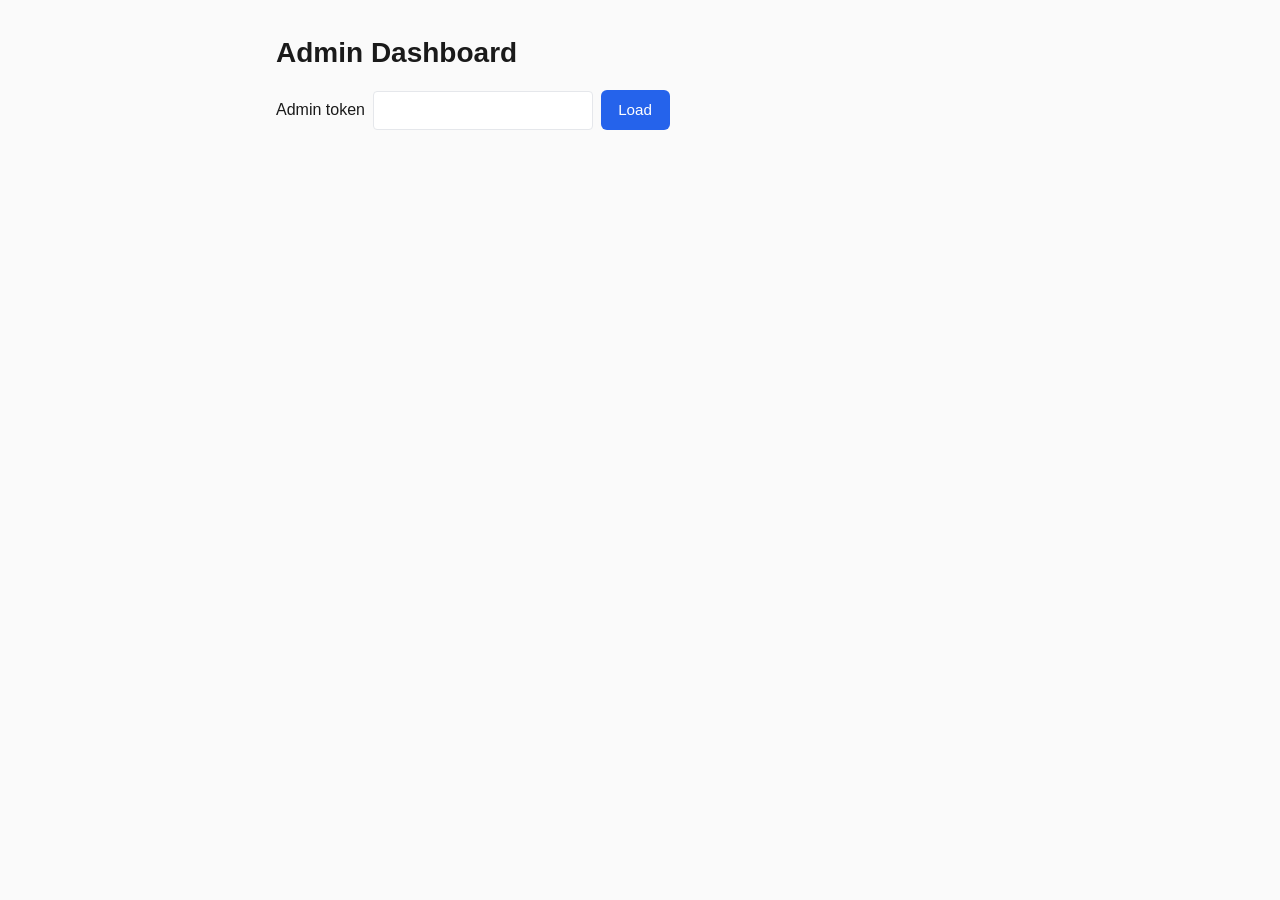
<file: docs/admin.html>
<!doctype html>
<html lang="en">
<head>
<meta charset="utf-8">
<meta name="viewport" content="width=device-width, initial-scale=1">
<title>Admin — Network Survey</title>
<link rel="stylesheet" href="style.css">
</head>
<body>
<main>
  <h1>Admin Dashboard</h1>
  <div class="admin-login">
    <label for="adminToken">Admin token</label>
    <input id="adminToken" type="password" autocomplete="off">
    <button id="loadBtn">Load</button>
    <button id="publishBtn" class="secondary" hidden>Force-publish now</button>
  </div>
  <div id="status"></div>
</main>
<script src="config.js"></script>
<script src="admin.js"></script>
</body>
</html>
</file>
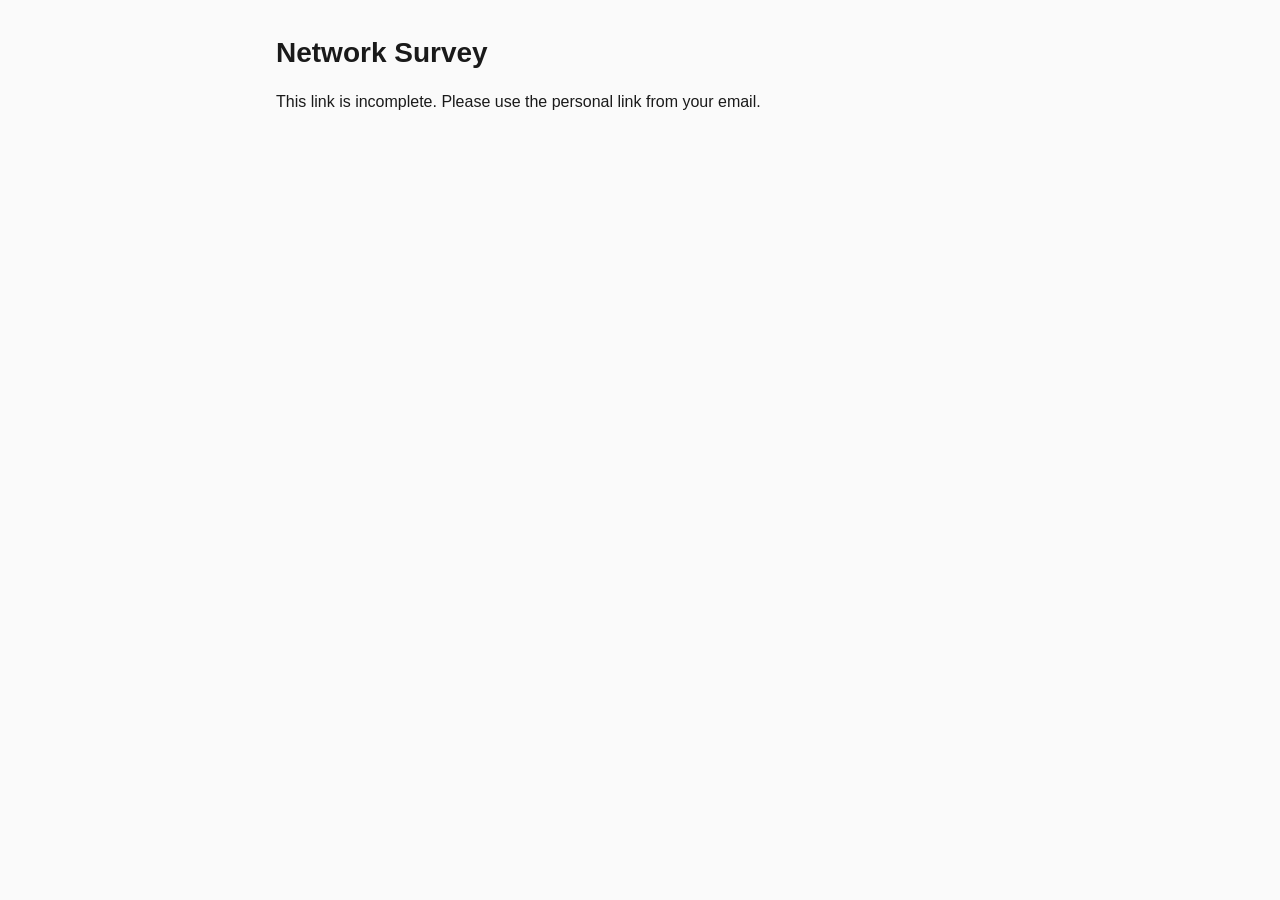
<file: docs/form.html>
<!doctype html>
<html lang="en">
<head>
<meta charset="utf-8">
<meta name="viewport" content="width=device-width, initial-scale=1">
<title>Network Survey</title>
<link rel="stylesheet" href="style.css">
</head>
<body>
<main id="app">
  <p id="loading">Loading…</p>
</main>
<script src="config.js"></script>
<script src="form.js"></script>
</body>
</html>
</file>
<file: docs/style.css>
:root {
  --bg: #fafafa;
  --surface: #ffffff;
  --fg: #1a1a1a;
  --muted: #6b7280;
  --accent: #2563eb;
  --accent-dark: #1d4ed8;
  --ok: #16a34a;
  --err: #dc2626;
  --warn: #d97706;
  --border: #e5e7eb;
}
* { box-sizing: border-box; }
html, body { margin: 0; padding: 0; }
body {
  font-family: -apple-system, BlinkMacSystemFont, "Segoe UI", Roboto, "Helvetica Neue", Arial, sans-serif;
  background: var(--bg);
  color: var(--fg);
  line-height: 1.5;
  -webkit-font-smoothing: antialiased;
}
main { max-width: 760px; margin: 0 auto; padding: 2rem 1rem 5rem; }
h1 { margin: 0 0 0.25rem; font-size: 1.75rem; }
h2 { margin: 0 0 0.25rem; font-size: 1.2rem; }
a { color: var(--accent); }
code { background: #f1f5f9; padding: 1px 4px; border-radius: 3px; font-size: 0.9em; }
.muted { color: var(--muted); }
.subtitle { color: var(--muted); margin: 0 0 2rem; }

/* Network sections */
header.survey { margin-bottom: 1.5rem; }
.network {
  background: var(--surface);
  border: 1px solid var(--border);
  border-radius: 8px;
  padding: 1.25rem 1.5rem 1.5rem;
  margin-bottom: 1.5rem;
}
.prompt { color: var(--muted); margin: 0.25rem 0 1rem; }
.badge {
  background: var(--ok); color: white;
  padding: 2px 8px; border-radius: 999px;
  font-size: 0.7rem; font-weight: 600;
  margin-left: 0.5rem; vertical-align: middle;
  letter-spacing: 0.02em; text-transform: uppercase;
}

.summary {
  position: sticky; top: 0;
  background: var(--surface);
  padding: 0.6rem 0;
  border-bottom: 1px solid var(--border);
  margin-bottom: 0.75rem;
  z-index: 1;
}
.sum-bar {
  height: 6px; background: var(--border);
  border-radius: 3px; overflow: hidden;
  margin-bottom: 0.4rem;
}
.sum-fill {
  height: 100%; width: 0;
  background: var(--accent);
  transition: width 0.12s ease, background 0.12s ease;
}
.sum-fill.ok { background: var(--ok); }
.sum-fill.over { background: var(--err); }
.sum-text { font-size: 0.85rem; color: var(--muted); }
.sum-text.ok { color: var(--ok); }
.sum-text.over { color: var(--err); }

.allocations { display: flex; flex-direction: column; gap: 0.4rem; margin-top: 0.5rem; }
.row {
  display: flex; align-items: center; gap: 0.75rem;
  padding: 0.25rem 0;
}
.row label { flex: 1; font-size: 0.95rem; }
.row input[type="number"] {
  width: 72px; padding: 0.35rem 0.5rem;
  border: 1px solid var(--border); border-radius: 4px;
  text-align: right; font: inherit;
}
.row input[type="number"]:focus {
  outline: 2px solid var(--accent);
  outline-offset: -1px;
  border-color: var(--accent);
}
.row input[type="number"][data-nonzero="1"] {
  background: #eff6ff;
  border-color: #bfdbfe;
}

.actions {
  margin-top: 1.25rem;
  display: flex; align-items: center; gap: 1rem; flex-wrap: wrap;
}
button {
  background: var(--accent); color: white; border: 0;
  padding: 0.55rem 1.1rem; border-radius: 6px;
  font: inherit; font-size: 0.95rem; cursor: pointer;
}
button:hover:not(:disabled) { background: var(--accent-dark); }
button:disabled { opacity: 0.5; cursor: not-allowed; }
button.secondary { background: var(--warn); }

.result { font-size: 0.875rem; }
.result.ok { color: var(--ok); }
.result.err { color: var(--err); }

.closed {
  background: var(--surface);
  border: 1px solid var(--border);
  border-radius: 8px;
  padding: 1.5rem;
}

/* Top-of-survey privacy notice */
.notice {
  margin: 0.5rem 0 0;
  padding: 0.75rem 1rem;
  background: #fffbeb;
  border: 1px solid #fcd34d;
  border-radius: 6px;
  font-size: 0.9rem;
  color: #92400e;
}

/* Nomination UI */
.noms { display: flex; flex-direction: column; gap: 0.5rem; margin-top: 0.5rem; }
.nom-slot {
  display: flex; align-items: center; gap: 0.5rem;
}
.nom-num {
  width: 1.5rem; text-align: right;
  color: var(--muted); font-variant-numeric: tabular-nums;
}
.nom-combo { position: relative; flex: 1; min-width: 0; }
.nom-input {
  width: 100%;
  padding: 0.45rem 0.6rem;
  border: 1px solid var(--border); border-radius: 4px;
  font: inherit;
}
.nom-dropdown {
  position: absolute;
  top: calc(100% + 2px);
  left: 0; right: 0;
  margin: 0; padding: 0.25rem 0;
  list-style: none;
  background: var(--surface);
  border: 1px solid var(--border);
  border-radius: 6px;
  box-shadow: 0 6px 16px rgba(0, 0, 0, 0.08);
  max-height: 260px; overflow-y: auto;
  z-index: 20;
}
.nom-dropdown li {
  padding: 0.4rem 0.75rem;
  cursor: pointer;
  font-size: 0.95rem;
}
.nom-dropdown li:hover,
.nom-dropdown li.hl {
  background: #eff6ff;
  color: var(--accent-dark);
}
.nom-input:focus {
  outline: 2px solid var(--accent);
  outline-offset: -1px;
  border-color: var(--accent);
}
.nom-input.good {
  border-color: var(--ok);
  background: #f0fdf4;
}
.nom-input.bad {
  border-color: var(--err);
  background: #fef2f2;
}
.nom-clear {
  background: transparent; color: var(--muted);
  border: 1px solid var(--border); border-radius: 4px;
  padding: 0 0.55rem; font-size: 1rem;
  line-height: 1.8;
  cursor: pointer;
}
.nom-clear:hover { background: #f3f4f6; color: var(--fg); }
.nom-count { font-size: 0.875rem; color: var(--muted); }
.nom-count.ok { color: var(--ok); }
.nom-count.err { color: var(--err); }

/* Admin */
.admin-login {
  display: flex; align-items: center; gap: 0.5rem;
  margin: 1rem 0 2rem; flex-wrap: wrap;
}
.admin-login input {
  padding: 0.4rem 0.55rem;
  border: 1px solid var(--border); border-radius: 4px;
  font: inherit;
}
.admin-section {
  background: var(--surface);
  border: 1px solid var(--border);
  border-radius: 8px;
  padding: 1rem 1.25rem;
  margin-bottom: 1rem;
}
.admin-section h2 small { color: var(--muted); font-weight: 400; }
details summary { cursor: pointer; margin: 0.25rem 0; }
details ul { margin: 0.25rem 0 0.5rem 1.25rem; }
</file>
